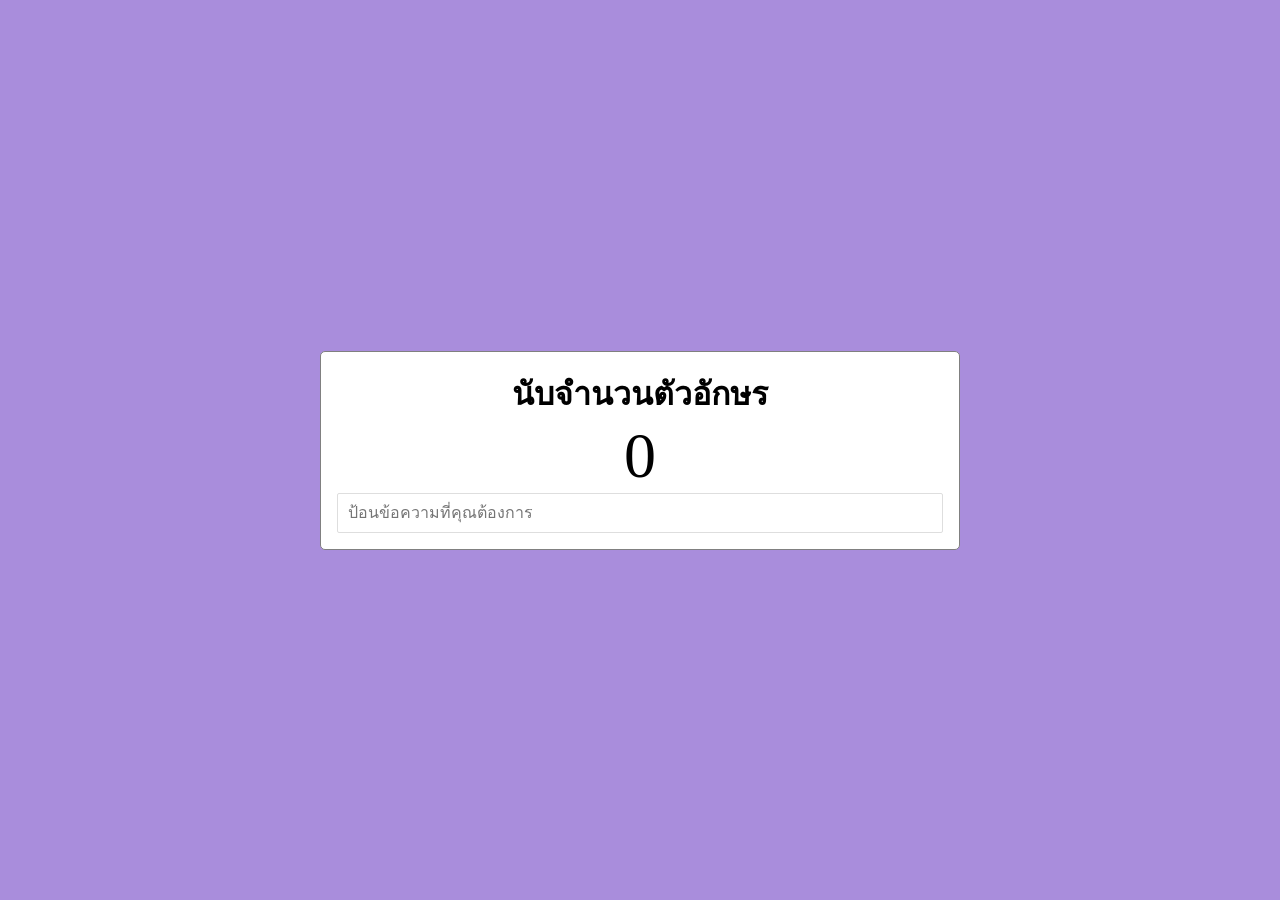
<file: LAB 3/L3 68066784 ภูวิศ สงแช้ม.html>
<!DOCTYPE html>
<html lang="en">

<head>
    <meta charset="UTF-8">
    <meta http-equiv="x-UA-Compatible" content="IE=edge">
    <meta name="viewport" content="width=device-width, initial-scale=1.0">
    <title>L3 68066784 ภูวิศ สงแช้ม</title>
    <link rel="stylesheet" href="L3_style.css">
</head>

<body>
    <div class="container">
        <h1>นับจำนวนตัวอักษร</h1>
        <span class="count">0</span>
        <input type="text" placeholder="ป้อนข้อความที่คุณต้องการ">
    </div>
    <script src="L3_app.js"></script>
</body>
</html>
</file>
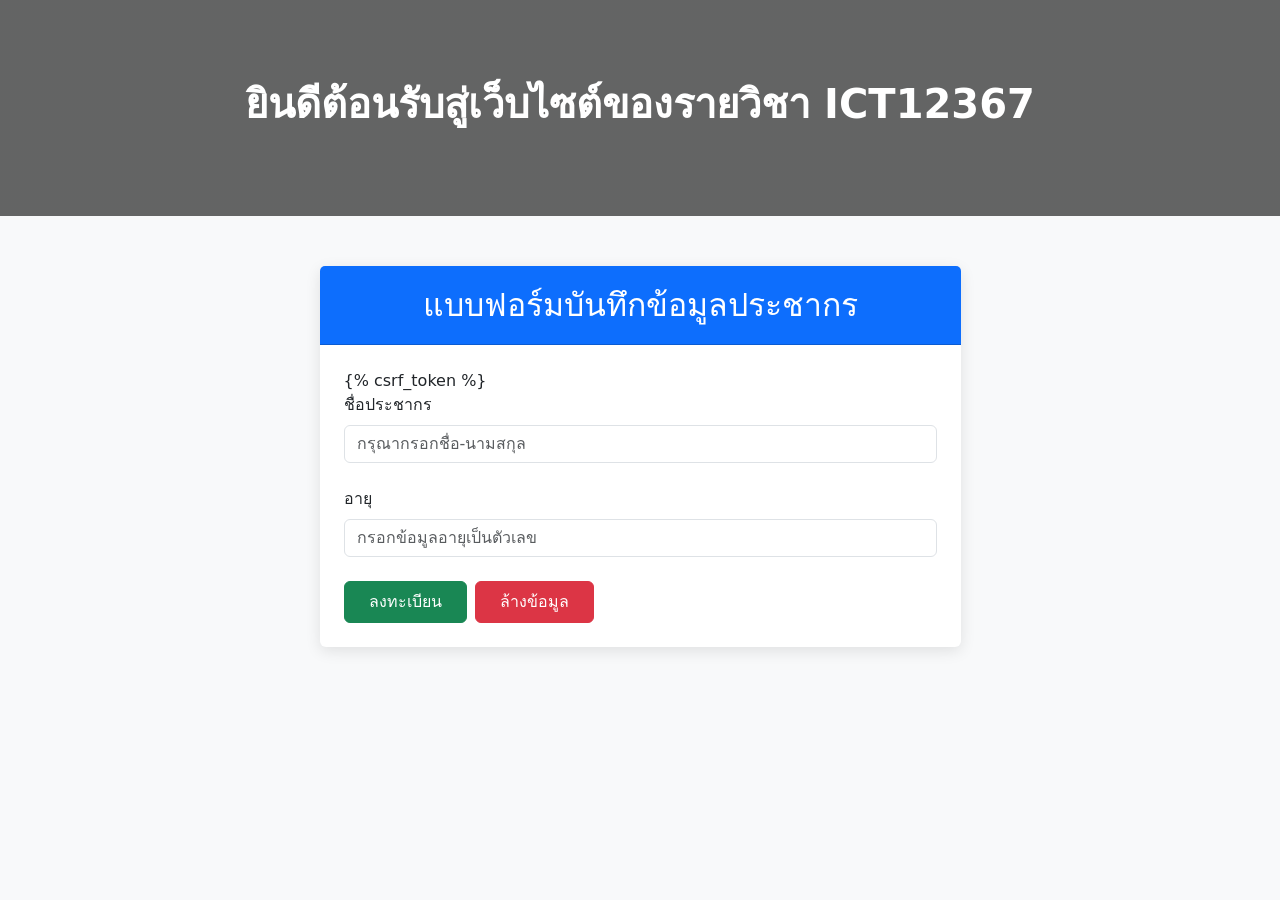
<file: Lab 12/myapp/templates/form.html>
<!DOCTYPE html>
<html lang="th">
<head>
    <meta charset="UTF-8">
    <meta name="viewport" content="width=device-width, initial-scale=1.0">
    <title>แบบฟอร์มบันทึกข้อมูลประชากร</title>
    <link href="https://cdn.jsdelivr.net/npm/bootstrap@5.3.3/dist/css/bootstrap.min.css" rel="stylesheet">
    <style>
        /* สร้างแบนเนอร์รูปภาพด้านบน */
        .hero-banner {
            /* ดึงรูปภาพเฟืองมาเป็นพื้นหลัง (ถ้ามีไฟล์รูปของอาจารย์ สามารถเปลี่ยนลิงก์ตรงนี้ได้) */
            background-image: linear-gradient(rgba(0, 0, 0, 0.6), rgba(0, 0, 0, 0.6)), url('https://images.unsplash.com/photo-1581091226825-a6a2a5aee158?q=80&w=2000&auto=format&fit=crop');
            background-size: cover;
            background-position: center;
            color: white;
            padding: 80px 0;
            margin-bottom: 50px;
        }
        /* ตกแต่งการ์ดฟอร์มให้มีเงาและหัวสีฟ้า */
        .custom-card {
            border: none;
            box-shadow: 0 4px 15px rgba(0,0,0,0.1);
        }
        .custom-header {
            background-color: #0d6efd; /* สีฟ้าสว่างแบบในรูป */
            color: white;
            padding: 20px;
        }
    </style>
</head>
<body class="bg-light">

    <div class="hero-banner text-center">
        <h1 class="fw-bold">ยินดีต้อนรับสู่เว็บไซต์ของรายวิชา ICT12367</h1>
    </div>

    <div class="container">
        <div class="row justify-content-center">
            <div class="col-md-7">
                <div class="card custom-card">
                    <div class="card-header custom-header">
                        <h2 class="text-center mb-0">แบบฟอร์มบันทึกข้อมูลประชากร</h2>
                    </div>
                    <div class="card-body p-4">
                        
                        <form method="post" action="/form/">
                            {% csrf_token %}
                            <div class="mb-4">
                                <label for="name" class="form-label">ชื่อประชากร</label>
                                <input type="text" class="form-control" name="name" placeholder="กรุณากรอกชื่อ-นามสกุล" required>
                            </div>
                            <div class="mb-4">
                                <label for="age" class="form-label">อายุ</label>
                                <input type="number" class="form-control" name="age" placeholder="กรอกข้อมูลอายุเป็นตัวเลข" required>
                            </div>
                            <div class="d-flex gap-2">
                                <button type="submit" class="btn btn-success px-4 py-2">ลงทะเบียน</button>
                                <button type="reset" class="btn btn-danger px-4 py-2">ล้างข้อมูล</button>
                            </div>
                        </form>

                    </div>
                </div>
            </div>
        </div>
    </div>

</body>
</html>
</file>
<file: LAB 3/L3_style.css>
* {
    margin: 0;
    padding: 0;
    box-sizing: border-box;
}

body {
    display: flex;
    flex-direction: column;
    align-items: center;
    justify-content: center;
    min-height: 100vh;
    margin: 0;
    background: #a98ddc;
}
.container {
    width: 40rem;
    border: 1px solid gray;
    padding: 1rem;
    background: white;
    text-align: center;
    border-radius: 5px;
}
.count {
    font-size: 4rem;
    padding: 0 1rem;
    text-align: center;
}
input[type="text"] {
    display: block;
    font-size: 16px;
    border: 1px solid #dedede;
    border-radius: 2px;
    padding: 10px;
    width: 100%;
    outline: none;
}
</file>
